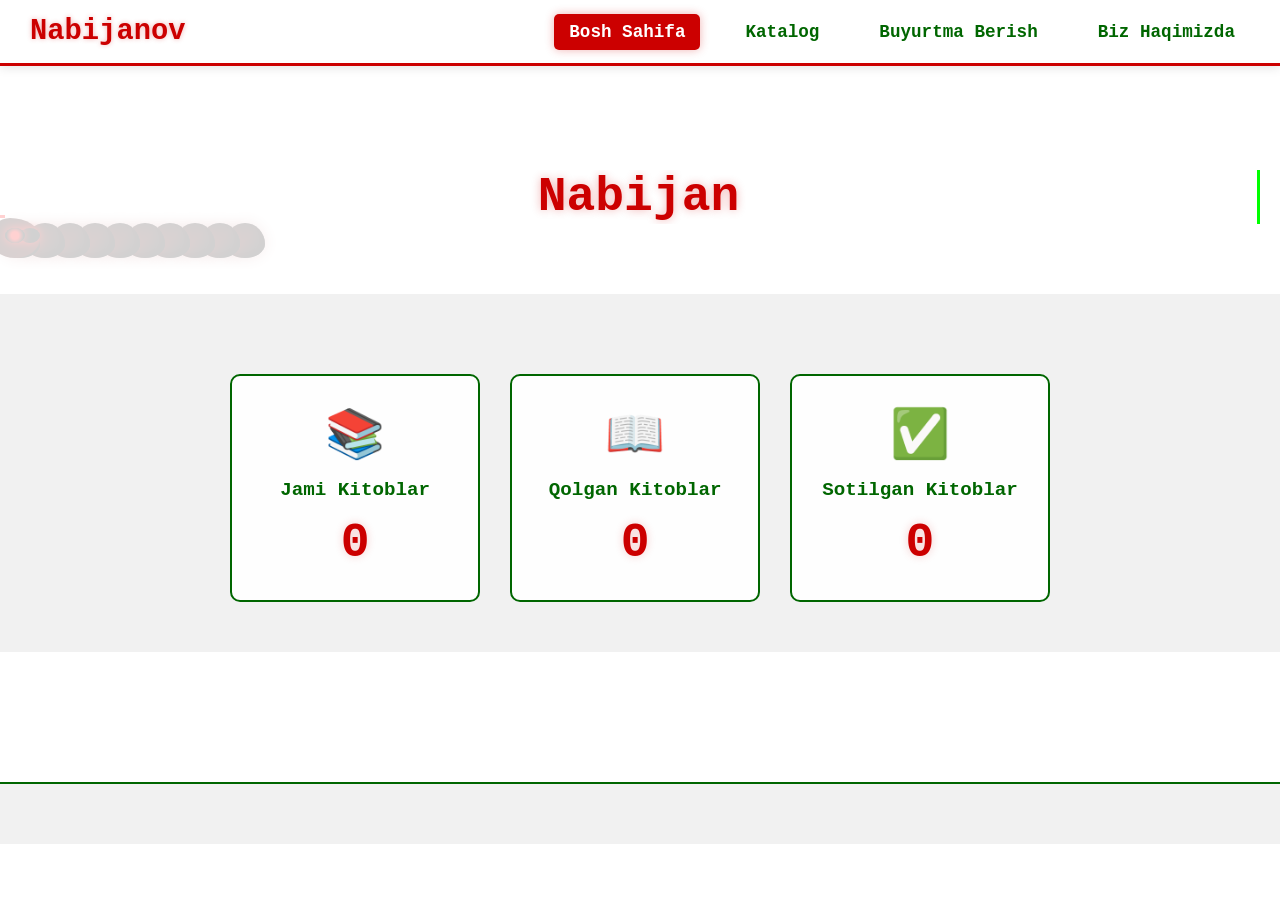
<file: Nabijanov N/index.html>
<!DOCTYPE html>
<html lang="uz">
<head>
    <meta charset="UTF-8">
    <meta name="viewport" content="width=device-width, initial-scale=1.0">
    <title>Nabijanov - Onlayn Kitob Do'koni</title>
    <link rel="stylesheet" href="style.css">
</head>
<body>
    <div class="snakes-container" id="snakesContainer"></div>

    <nav class="navbar">
        <div class="nav-brand">
            <h1>Nabijanov</h1>
        </div>
        <ul class="nav-menu">
            <li><a href="index.html" class="active">Bosh Sahifa</a></li>
            <li><a href="katalog.html">Katalog</a></li>
            <li><a href="buyurtma.html">Buyurtma Berish</a></li>
            <li><a href="biz-haqimizda.html">Biz Haqimizda</a></li>
        </ul>
    </nav>

    <header class="header">
        <h1 class="typewriter" id="mainTitle"></h1>
        <p class="typewriter" id="subtitle"></p>
    </header>

    <section class="stats-section">
        <h2 class="typewriter" id="statsTitle"></h2>
        <div class="stats-container">
            <div class="stat-card">
                <div class="stat-icon">📚</div>
                <h3>Jami Kitoblar</h3>
                <div class="stat-number" id="totalBooks">0</div>
            </div>
            <div class="stat-card">
                <div class="stat-icon">📖</div>
                <h3>Qolgan Kitoblar</h3>
                <div class="stat-number" id="availableBooks">0</div>
            </div>
            <div class="stat-card">
                <div class="stat-icon">✅</div>
                <h3>Sotilgan Kitoblar</h3>
                <div class="stat-number" id="soldBooks">0</div>
            </div>
        </div>
    </section>

    <section class="books-section">
        <h2 class="typewriter" id="booksTitle"></h2>
        <div class="books-grid" id="booksGrid"></div>
    </section>

    <footer class="footer">
        <p class="typewriter" id="footerText"></p>
    </footer>

    <script src="script.js"></script>
</body>
</html>
</file>
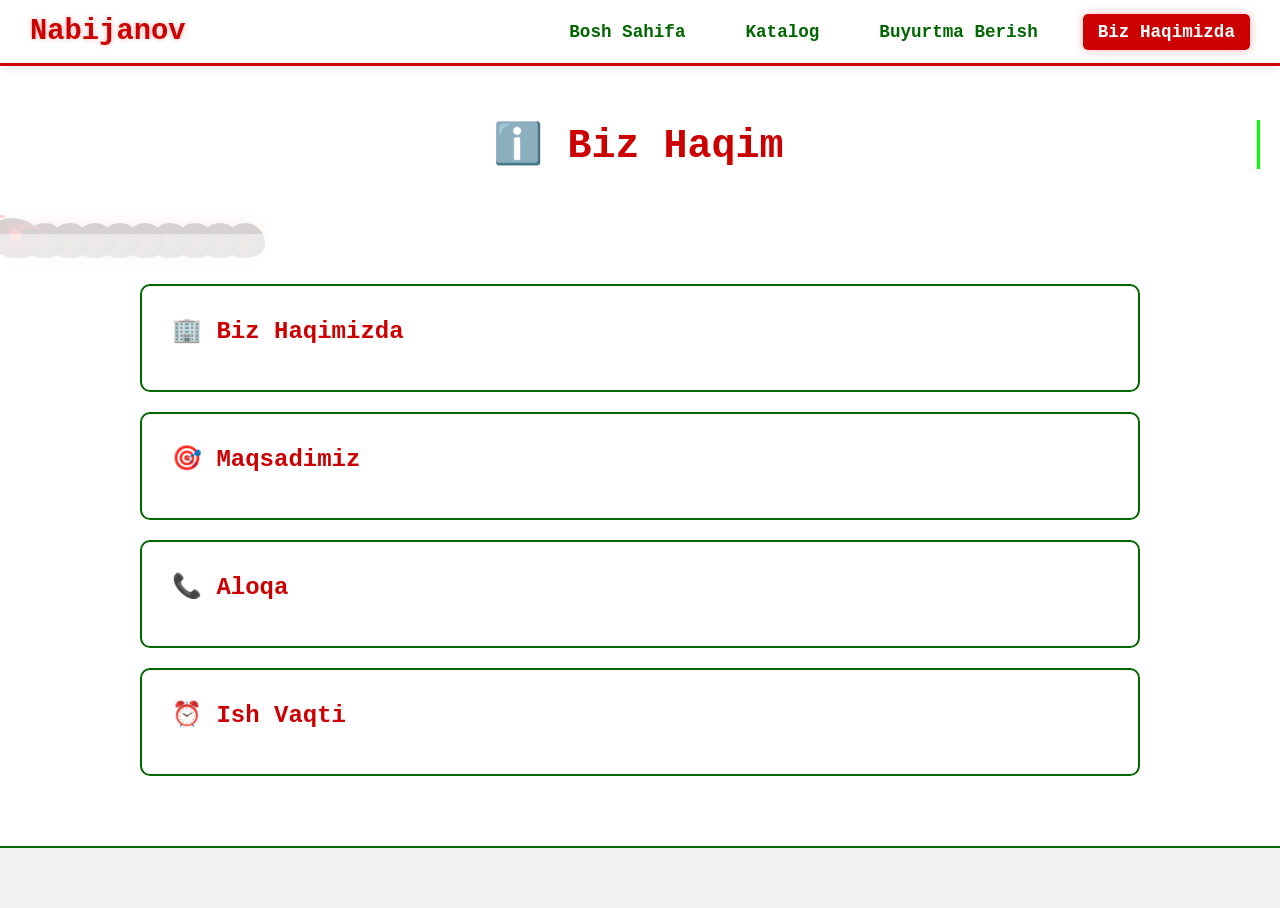
<file: Nabijanov N/biz-haqimizda.html>
<!DOCTYPE html>
<html lang="uz">
<head>
    <meta charset="UTF-8">
    <meta name="viewport" content="width=device-width, initial-scale=1.0">
    <title>Biz Haqimizda - Nabijanov Kitob Do'koni</title>
    <link rel="stylesheet" href="style.css">
</head>
<body>
    <div class="snakes-container" id="snakesContainer"></div>

    <nav class="navbar">
        <div class="nav-brand">
            <h1>Nabijanov</h1>
        </div>
        <ul class="nav-menu">
            <li><a href="index.html">Bosh Sahifa</a></li>
            <li><a href="katalog.html">Katalog</a></li>
            <li><a href="buyurtma.html">Buyurtma Berish</a></li>
            <li><a href="biz-haqimizda.html" class="active">Biz Haqimizda</a></li>
        </ul>
    </nav>

    <section class="page-header">
        <h1 class="typewriter" id="pageTitle"></h1>
        <p class="typewriter" id="pageSubtitle"></p>
    </section>

    <section class="about-section">
        <div class="about-content">
            <div class="about-card">
                <h2>🏢 Biz Haqimizda</h2>
                <p class="typewriter" id="aboutText1"></p>
            </div>

            <div class="about-card">
                <h2>🎯 Maqsadimiz</h2>
                <p class="typewriter" id="aboutText2"></p>
            </div>

            <div class="about-card">
                <h2>📞 Aloqa</h2>
                <p class="typewriter" id="aboutText3"></p>
            </div>

            <div class="about-card">
                <h2>⏰ Ish Vaqti</h2>
                <p class="typewriter" id="aboutText4"></p>
            </div>
        </div>
    </section>

    <footer class="footer">
        <p class="typewriter" id="footerText"></p>
    </footer>

    <script src="script.js"></script>
    <script>
        window.onload = function() {
            createSnakes();
            typeWriter(document.getElementById('pageTitle'), 'ℹ️ Biz Haqimizda', 100, () => {
                typeWriter(document.getElementById('pageSubtitle'), 'Nabijanov kitob do\'koni haqida ma\'lumot', 80, () => {
                    typeWriter(document.getElementById('aboutText1'), 'Nabijanov onlayn kitob do\'koni 2026-yilda ochilgan bo\'lib, mijozlarga sifatli va zamonaviy kitoblarni taqdim etish maqsadida tashkil etilgan. Bizning missiyamiz - har bir insonning o\'qishga bo\'lgan ehtiyojini qondirish.', 30, () => {
                        typeWriter(document.getElementById('aboutText2'), 'Bizning asosiy maqsadimiz - mijozlarga eng yaxshi kitoblarni, qulay narxlarda va tez yetkazib berish xizmati orqali taqdim etish. Biz sifat va ishonchlilikka amal qilamiz.', 30, () => {
                            typeWriter(document.getElementById('aboutText3'), 'Telefon: +998 90 123 45 67\nEmail: info@nabijanov.uz\nManzil: Toshkent shahri, Chilonzor tumani', 30, () => {
                                typeWriter(document.getElementById('aboutText4'), 'Dushanba - Juma: 09:00 - 18:00\nShanba: 09:00 - 14:00\nYakshanba: Dam olish kuni', 30, () => {
                                    typeWriter(document.getElementById('footerText'), '© 2026 Nabijanov. Barcha huquqlar himoyalangan.', 50);
                                });
                            });
                        });
                    });
                });
            });
        };
    </script>
</body>
</html>
</file>
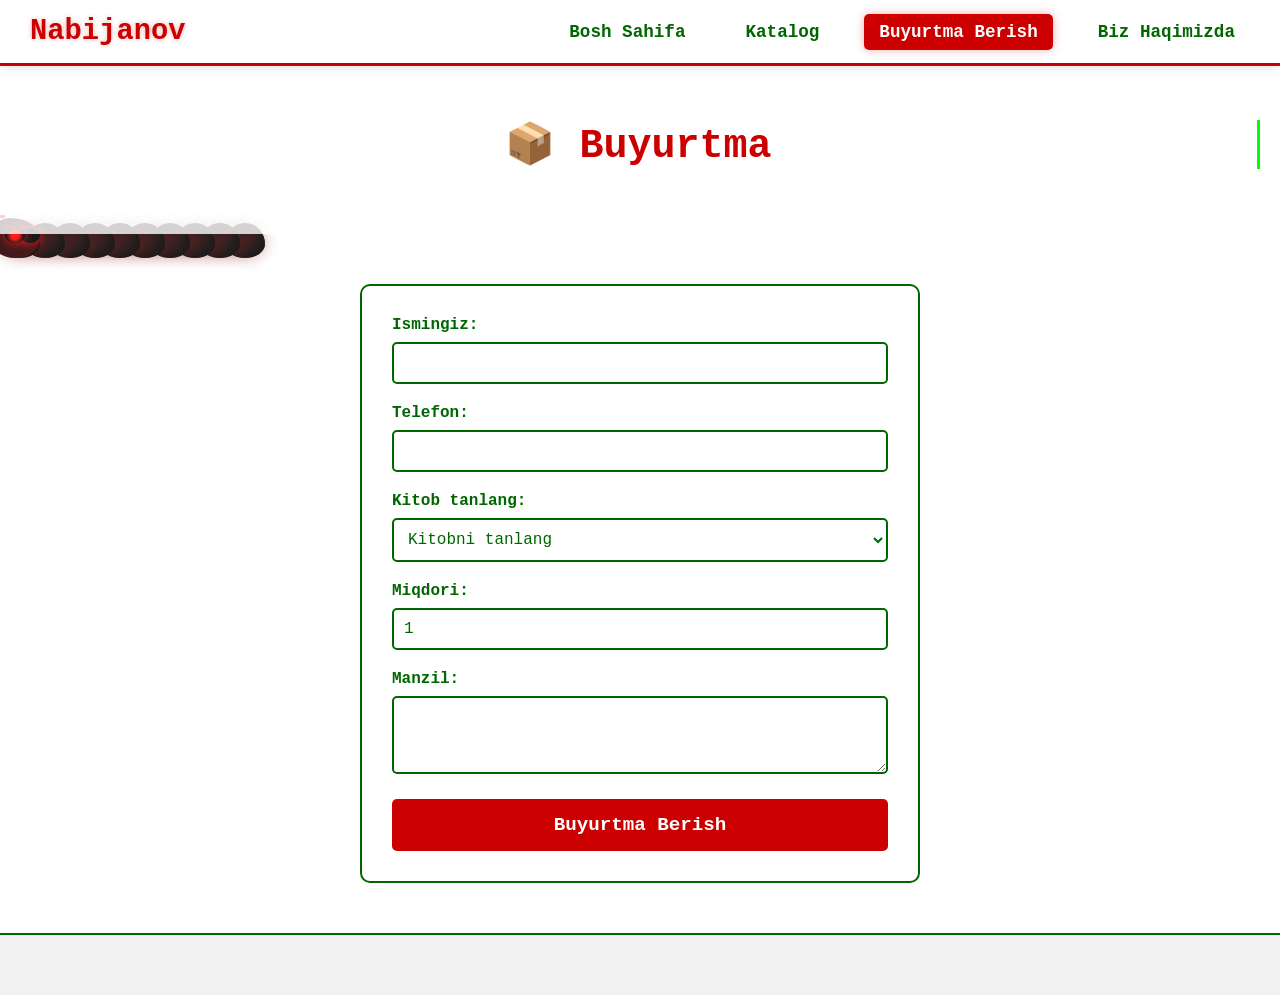
<file: Nabijanov N/buyurtma.html>
<!DOCTYPE html>
<html lang="uz">
<head>
    <meta charset="UTF-8">
    <meta name="viewport" content="width=device-width, initial-scale=1.0">
    <title>Buyurtma - Nabijanov Kitob Do'koni</title>
    <link rel="stylesheet" href="style.css">
</head>
<body>
    <div class="snakes-container" id="snakesContainer"></div>

    <nav class="navbar">
        <div class="nav-brand">
            <h1>Nabijanov</h1>
        </div>
        <ul class="nav-menu">
            <li><a href="index.html">Bosh Sahifa</a></li>
            <li><a href="katalog.html">Katalog</a></li>
            <li><a href="buyurtma.html" class="active">Buyurtma Berish</a></li>
            <li><a href="biz-haqimizda.html">Biz Haqimizda</a></li>
        </ul>
    </nav>

    <section class="page-header">
        <h1 class="typewriter" id="pageTitle"></h1>
        <p class="typewriter" id="pageSubtitle"></p>
    </section>

    <section class="order-section">
        <form class="order-form" id="orderForm" onsubmit="submitOrder(event)">
            <div class="form-group">
                <label>Ismingiz:</label>
                <input type="text" id="customerName" required>
            </div>
            <div class="form-group">
                <label>Telefon:</label>
                <input type="tel" id="customerPhone" required>
            </div>
            <div class="form-group">
                <label>Kitob tanlang:</label>
                <select id="bookSelect" required>
                    <option value="">Kitobni tanlang</option>
                </select>
            </div>
            <div class="form-group">
                <label>Miqdori:</label>
                <input type="number" id="quantity" min="1" value="1" required>
            </div>
            <div class="form-group">
                <label>Manzil:</label>
                <textarea id="address" rows="3" required></textarea>
            </div>
            <button type="submit" class="submit-btn">Buyurtma Berish</button>
        </form>
        <div id="orderMessage" class="order-message"></div>
    </section>

    <footer class="footer">
        <p class="typewriter" id="footerText"></p>
    </footer>

    <script src="script.js"></script>
    <script>
        window.onload = function() {
            createSnakes();
            typeWriter(document.getElementById('pageTitle'), '📦 Buyurtma Berish', 100, () => {
                typeWriter(document.getElementById('pageSubtitle'), 'Kitobingizni shu yerda buyurtma qiling', 80, () => {
                    loadBooksForOrder();
                    typeWriter(document.getElementById('footerText'), '© 2026 Nabijanov. Barcha huquqlar himoyalangan.', 50);
                });
            });
        };

        function loadBooksForOrder() {
            const select = document.getElementById('bookSelect');
            books.filter(b => !b.sold).forEach((book, index) => {
                const option = document.createElement('option');
                option.value = index;
                option.textContent = `${book.name} - ${book.price.toLocaleString()} so'm`;
                select.appendChild(option);
            });
        }

        function submitOrder(event) {
            event.preventDefault();
            const name = document.getElementById('customerName').value;
            const bookIndex = document.getElementById('bookSelect').value;
            const quantity = document.getElementById('quantity').value;

            if (bookIndex === '') {
                alert('Iltimos, kitob tanlang!');
                return;
            }

            const message = document.getElementById('orderMessage');
            message.innerHTML = `
                <div class="success-message">
                    <h3>✅ Buyurtma qabul qilindi!</h3>
                    <p>Hurmatli ${name}, buyurtmangiz qabul qilindi.</p>
                    <p>Tez orada siz bilan bog'lanamiz.</p>
                </div>
            `;
            message.style.display = 'block';
            document.getElementById('orderForm').reset();
        }
    </script>
</body>
</html>
</file>
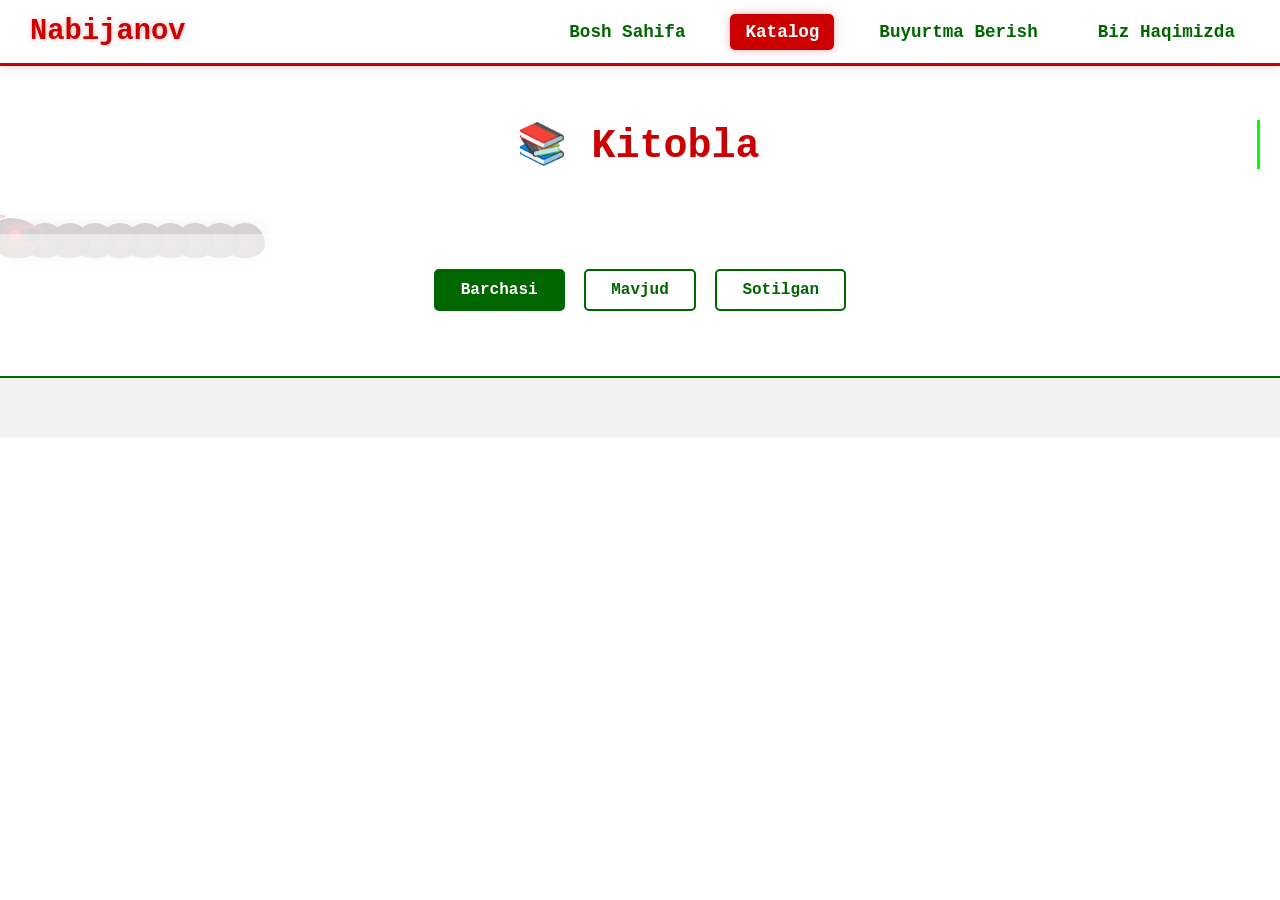
<file: Nabijanov N/katalog.html>
<!DOCTYPE html>
<html lang="uz">
<head>
    <meta charset="UTF-8">
    <meta name="viewport" content="width=device-width, initial-scale=1.0">
    <title>Katalog - Nabijanov Kitob Do'koni</title>
    <link rel="stylesheet" href="style.css">
</head>
<body>
    <div class="snakes-container" id="snakesContainer"></div>

    <nav class="navbar">
        <div class="nav-brand">
            <h1>Nabijanov</h1>
        </div>
        <ul class="nav-menu">
            <li><a href="index.html">Bosh Sahifa</a></li>
            <li><a href="katalog.html" class="active">Katalog</a></li>
            <li><a href="buyurtma.html">Buyurtma Berish</a></li>
            <li><a href="biz-haqimizda.html">Biz Haqimizda</a></li>
        </ul>
    </nav>

    <section class="page-header">
        <h1 class="typewriter" id="pageTitle"></h1>
        <p class="typewriter" id="pageSubtitle"></p>
    </section>

    <section class="catalog-section">
        <div class="catalog-filters">
            <button class="filter-btn active" onclick="filterBooks('all')">Barchasi</button>
            <button class="filter-btn" onclick="filterBooks('available')">Mavjud</button>
            <button class="filter-btn" onclick="filterBooks('sold')">Sotilgan</button>
        </div>
        <div class="books-grid" id="catalogGrid"></div>
    </section>

    <footer class="footer">
        <p class="typewriter" id="footerText"></p>
    </footer>

    <script src="script.js"></script>
    <script>
        let catalogBooks = [];

        window.onload = async function() {
            createSnakes();

            try {
                const response = await fetch('data.json');
                catalogBooks = await response.json();
            } catch (error) {
                console.error('Kitoblarni yuklashda xatolik:', error);
                return;
            }

            typeWriter(document.getElementById('pageTitle'), '📚 Kitoblar Katalogi', 100, () => {
                typeWriter(document.getElementById('pageSubtitle'), 'Barcha kitoblarimiz bilan tanishing', 80, () => {
                    displayCatalogBooks();
                    typeWriter(document.getElementById('footerText'), '© 2026 Nabijanov. Barcha huquqlar himoyalangan.', 50);
                });
            });
        };

        function displayCatalogBooks(filter = 'all') {
            const grid = document.getElementById('catalogGrid');
            grid.innerHTML = '';
            const filteredBooks = filter === 'all' ? catalogBooks :
                                filter === 'available' ? catalogBooks.filter(b => !b.sold) :
                                catalogBooks.filter(b => b.sold);

            filteredBooks.forEach(book => {
                const card = document.createElement('div');
                card.className = 'book-card';
                card.innerHTML = `
                    <h4>${book.name}</h4>
                    <p>Muallif: ${book.author}</p>
                    <p>Narx: ${book.price.toLocaleString()} so'm</p>
                    <p>Holati: ${book.sold ? '<span style="color:#cc0000">Sotilgan</span>' : '<span style="color:#006600">Mavjud</span>'}</p>
                    ${!book.sold ? '<button class="order-btn" onclick="location.href=\'buyurtma.html\'">Buyurtma</button>' : ''}
                `;
                grid.appendChild(card);
            });
        }

        function filterBooks(type) {
            document.querySelectorAll('.filter-btn').forEach(btn => btn.classList.remove('active'));
            event.target.classList.add('active');
            displayCatalogBooks(type);
        }
    </script>
</body>
</html>
</file>
<file: Nabijanov N/style.css>
* {
    margin: 0;
    padding: 0;
    box-sizing: border-box;
}

body {
    font-family: 'Courier New', monospace;
    background: #ffffff;
    color: #006600;
    min-height: 100vh;
    overflow-x: hidden;
    padding-top: 70px;
}

.navbar {
    position: fixed;
    top: 0;
    left: 0;
    width: 100%;
    background: rgba(255, 255, 255, 0.95);
    border-bottom: 3px solid #cc0000;
    z-index: 1000;
    display: flex;
    justify-content: space-between;
    align-items: center;
    padding: 15px 30px;
    box-shadow: 0 2px 10px rgba(0, 0, 0, 0.1);
}

.nav-brand h1 {
    color: #cc0000;
    font-size: 1.8em;
    text-shadow: 0 0 5px rgba(204, 0, 0, 0.3);
}

.nav-menu {
    list-style: none;
    display: flex;
    gap: 30px;
}

.nav-menu a {
    color: #006600;
    text-decoration: none;
    font-size: 1.1em;
    font-weight: bold;
    padding: 8px 15px;
    border-radius: 5px;
    transition: all 0.3s;
}

.nav-menu a:hover, .nav-menu a.active {
    background: #cc0000;
    color: #ffffff;
    box-shadow: 0 0 10px rgba(204, 0, 0, 0.3);
}

.snakes-container {
    position: fixed;
    top: 0;
    left: 0;
    width: 100%;
    height: 100%;
    pointer-events: none;
    z-index: 1;
}

.snake {
    position: absolute;
    width: 400px;
    height: 80px;
    animation: slither 20s linear infinite;
    opacity: 0.9;
}

.snake-body {
    width: 100%;
    height: 100%;
    position: relative;
    display: flex;
    align-items: center;
}

.snake-segment {
    width: 40px;
    height: 35px;
    background: linear-gradient(135deg, #0a0a0a, #2a0a0a, #0a0a0a);
    border-radius: 50% 50% 50% 50% / 60% 60% 40% 40%;
    margin-left: -15px;
    position: relative;
    box-shadow: inset -5px -3px 10px rgba(0, 0, 0, 0.8),
                0 0 15px rgba(139, 0, 0, 0.4);
    animation: scale-segment 0.5s ease-in-out infinite alternate;
}

.snake-segment:nth-child(1) { margin-left: 0; z-index: 10; }
.snake-segment:nth-child(2) { z-index: 9; }
.snake-segment:nth-child(3) { z-index: 8; }
.snake-segment:nth-child(4) { z-index: 7; }
.snake-segment:nth-child(5) { z-index: 6; }
.snake-segment:nth-child(6) { z-index: 5; }
.snake-segment:nth-child(7) { z-index: 4; }
.snake-segment:nth-child(8) { z-index: 3; }
.snake-segment:nth-child(9) { z-index: 2; }
.snake-segment:nth-child(10) { z-index: 1; }

@keyframes scale-segment {
    0% { transform: scaleY(1) scaleX(1); }
    100% { transform: scaleY(1.1) scaleX(0.95); }
}

.snake-segment:first-child::before {
    content: '';
    position: absolute;
    width: 50px;
    height: 40px;
    background: linear-gradient(135deg, #1a0000, #3a0000);
    border-radius: 40% 60% 50% 50% / 50% 50% 50% 50%;
    top: -5px;
    left: -10px;
}

.snake-segment:first-child::after {
    content: '';
    position: absolute;
    width: 20px;
    height: 15px;
    background: radial-gradient(circle, #ff0000 30%, #000000 70%);
    border-radius: 50%;
    top: 5px;
    left: 5px;
    box-shadow: 0 0 10px #ff0000, 15px 0 0 0 #000, 15px 0 10px #ff0000;
    animation: eye-glow 2s infinite;
}

@keyframes eye-glow {
    0%, 90%, 100% { opacity: 1; box-shadow: 0 0 10px #ff0000, 15px 0 0 0 #000, 15px 0 10px #ff0000; }
    95% { opacity: 0.3; box-shadow: 0 0 5px #ff0000, 15px 0 0 0 #000, 15px 0 5px #ff0000; }
}

.snake-tongue {
    position: absolute;
    width: 30px;
    height: 3px;
    background: #ff0000;
    top: 15px;
    left: -25px;
    animation: tongue-flick 0.2s ease-in-out infinite alternate;
    transform-origin: right center;
}

.snake-tongue::before,
.snake-tongue::after {
    content: '';
    position: absolute;
    width: 15px;
    height: 2px;
    background: #ff0000;
    top: 0;
    left: -12px;
    transform-origin: right center;
}

.snake-tongue::before { transform: rotate(20deg); }
.snake-tongue::after { transform: rotate(-20deg); }

@keyframes tongue-flick {
    0% { transform: scaleX(1); }
    100% { transform: scaleX(1.3); }
}

@keyframes slither {
    0% { transform: translateX(-500px) translateY(200px) rotate(0deg); }
    20% { transform: translateX(20vw) translateY(150px) rotate(-3deg); }
    40% { transform: translateX(40vw) translateY(250px) rotate(2deg); }
    60% { transform: translateX(60vw) translateY(180px) rotate(-2deg); }
    80% { transform: translateX(80vw) translateY(220px) rotate(3deg); }
    100% { transform: translateX(100vw) translateY(200px) rotate(0deg); }
}

@keyframes tongue {
    0% { transform: scaleX(1); }
    100% { transform: scaleX(1.2); }
}

.header {
    position: relative;
    z-index: 10;
    text-align: center;
    padding: 100px 20px 50px;
    background: rgba(255, 255, 255, 0.8);
}

#mainTitle {
    font-size: 3em;
    color: #cc0000;
    text-shadow: 0 0 10px rgba(204, 0, 0, 0.3);
    margin-bottom: 20px;
}

#subtitle {
    font-size: 1.5em;
    color: #006600;
    text-shadow: 0 0 5px rgba(0, 102, 0, 0.2);
}

.typewriter {
    overflow: hidden;
    white-space: nowrap;
    border-right: 3px solid #00ff00;
    animation: blink 1s step-end infinite;
}

@keyframes blink {
    50% { border-color: transparent; }
}

.stats-section {
    position: relative;
    z-index: 10;
    padding: 50px 20px;
    background: rgba(240, 240, 240, 0.9);
}

.stats-container {
    display: flex;
    justify-content: center;
    gap: 30px;
    flex-wrap: wrap;
    margin-top: 30px;
}

.stat-card {
    background: rgba(255, 255, 255, 0.9);
    border: 2px solid #006600;
    border-radius: 10px;
    padding: 30px;
    min-width: 250px;
    text-align: center;
    transition: transform 0.3s, box-shadow 0.3s;
}

.stat-card:hover {
    transform: translateY(-10px);
    box-shadow: 0 10px 30px rgba(0, 102, 0, 0.3);
}

.stat-icon {
    font-size: 3em;
    margin-bottom: 15px;
}

.stat-card h3 {
    color: #006600;
    margin-bottom: 15px;
    font-size: 1.2em;
}

.stat-number {
    font-size: 3em;
    font-weight: bold;
    color: #cc0000;
    text-shadow: 0 0 10px rgba(204, 0, 0, 0.2);
}

.books-section {
    position: relative;
    z-index: 10;
    padding: 50px 20px;
    background: rgba(255, 255, 255, 0.9);
}

.books-section h2 {
    text-align: center;
    font-size: 2em;
    margin-bottom: 30px;
    color: #006600;
}

.page-header {
    position: relative;
    z-index: 10;
    text-align: center;
    padding: 50px 20px;
    background: rgba(255, 255, 255, 0.8);
}

.page-header h1 {
    font-size: 2.5em;
    color: #cc0000;
    margin-bottom: 15px;
}

.page-header p {
    font-size: 1.3em;
    color: #006600;
}

.catalog-section {
    position: relative;
    z-index: 10;
    padding: 30px 20px;
    background: rgba(255, 255, 255, 0.9);
}

.catalog-filters {
    text-align: center;
    margin-bottom: 30px;
}

.filter-btn {
    background: rgba(255, 255, 255, 0.9);
    border: 2px solid #006600;
    color: #006600;
    padding: 10px 25px;
    margin: 5px;
    font-size: 1em;
    font-weight: bold;
    border-radius: 5px;
    cursor: pointer;
    transition: all 0.3s;
    font-family: 'Courier New', monospace;
}

.filter-btn:hover, .filter-btn.active {
    background: #006600;
    color: #ffffff;
}

.order-section {
    position: relative;
    z-index: 10;
    padding: 50px 20px;
    background: rgba(255, 255, 255, 0.9);
    max-width: 600px;
    margin: 0 auto;
}

.order-form {
    background: rgba(255, 255, 255, 0.95);
    border: 2px solid #006600;
    border-radius: 10px;
    padding: 30px;
}

.form-group {
    margin-bottom: 20px;
}

.form-group label {
    display: block;
    color: #006600;
    font-weight: bold;
    margin-bottom: 8px;
}

.form-group input,
.form-group select,
.form-group textarea {
    width: 100%;
    padding: 10px;
    border: 2px solid #006600;
    border-radius: 5px;
    font-family: 'Courier New', monospace;
    font-size: 1em;
    background: #ffffff;
    color: #006600;
}

.form-group input:focus,
.form-group select:focus,
.form-group textarea:focus {
    outline: none;
    box-shadow: 0 0 10px rgba(0, 102, 0, 0.3);
}

.submit-btn {
    width: 100%;
    background: #cc0000;
    color: #ffffff;
    border: none;
    padding: 15px;
    font-size: 1.2em;
    font-weight: bold;
    border-radius: 5px;
    cursor: pointer;
    transition: all 0.3s;
    font-family: 'Courier New', monospace;
}

.submit-btn:hover {
    background: #990000;
    box-shadow: 0 5px 20px rgba(204, 0, 0, 0.3);
}

.order-btn {
    background: #cc0000;
    color: #ffffff;
    border: none;
    padding: 8px 15px;
    margin-top: 10px;
    font-size: 0.9em;
    font-weight: bold;
    border-radius: 5px;
    cursor: pointer;
    transition: all 0.3s;
    font-family: 'Courier New', monospace;
}

.order-btn:hover {
    background: #990000;
}

.order-message {
    display: none;
    margin-top: 20px;
}

.success-message {
    background: rgba(0, 102, 0, 0.1);
    border: 2px solid #006600;
    border-radius: 10px;
    padding: 20px;
    text-align: center;
}

.success-message h3 {
    color: #006600;
    margin-bottom: 10px;
}

.success-message p {
    color: #006600;
}

.about-section {
    position: relative;
    z-index: 10;
    padding: 50px 20px;
    background: rgba(255, 255, 255, 0.9);
}

.about-content {
    max-width: 1000px;
    margin: 0 auto;
}

.about-card {
    background: rgba(255, 255, 255, 0.95);
    border: 2px solid #006600;
    border-radius: 10px;
    padding: 30px;
    margin-bottom: 20px;
}

.about-card h2 {
    color: #cc0000;
    margin-bottom: 15px;
    font-size: 1.5em;
}

.about-card p {
    color: #006600;
    font-size: 1.1em;
    line-height: 1.6;
    white-space: pre-line;
}

.books-grid {
    display: grid;
    grid-template-columns: repeat(auto-fit, minmax(250px, 1fr));
    gap: 20px;
    max-width: 1200px;
    margin: 0 auto;
}

.book-card {
    background: rgba(255, 255, 255, 0.95);
    border: 1px solid #006600;
    border-radius: 8px;
    padding: 20px;
    transition: transform 0.3s;
}

.book-card:hover {
    transform: scale(1.05);
    box-shadow: 0 5px 20px rgba(0, 102, 0, 0.2);
}

.book-card h4 {
    color: #cc0000;
    margin-bottom: 10px;
    font-size: 1.1em;
}

.book-card p {
    color: #006600;
    font-size: 0.9em;
    margin: 5px 0;
}

.footer {
    position: relative;
    z-index: 10;
    text-align: center;
    padding: 30px;
    background: rgba(240, 240, 240, 0.9);
    border-top: 2px solid #006600;
}

.footer p {
    color: #006600;
    font-size: 1em;
}

@media (max-width: 768px) {
    #mainTitle { font-size: 2em; }
    #subtitle { font-size: 1.2em; }
    .stats-container { flex-direction: column; align-items: center; }
    .stat-card { min-width: 90%; }
}
</file>
